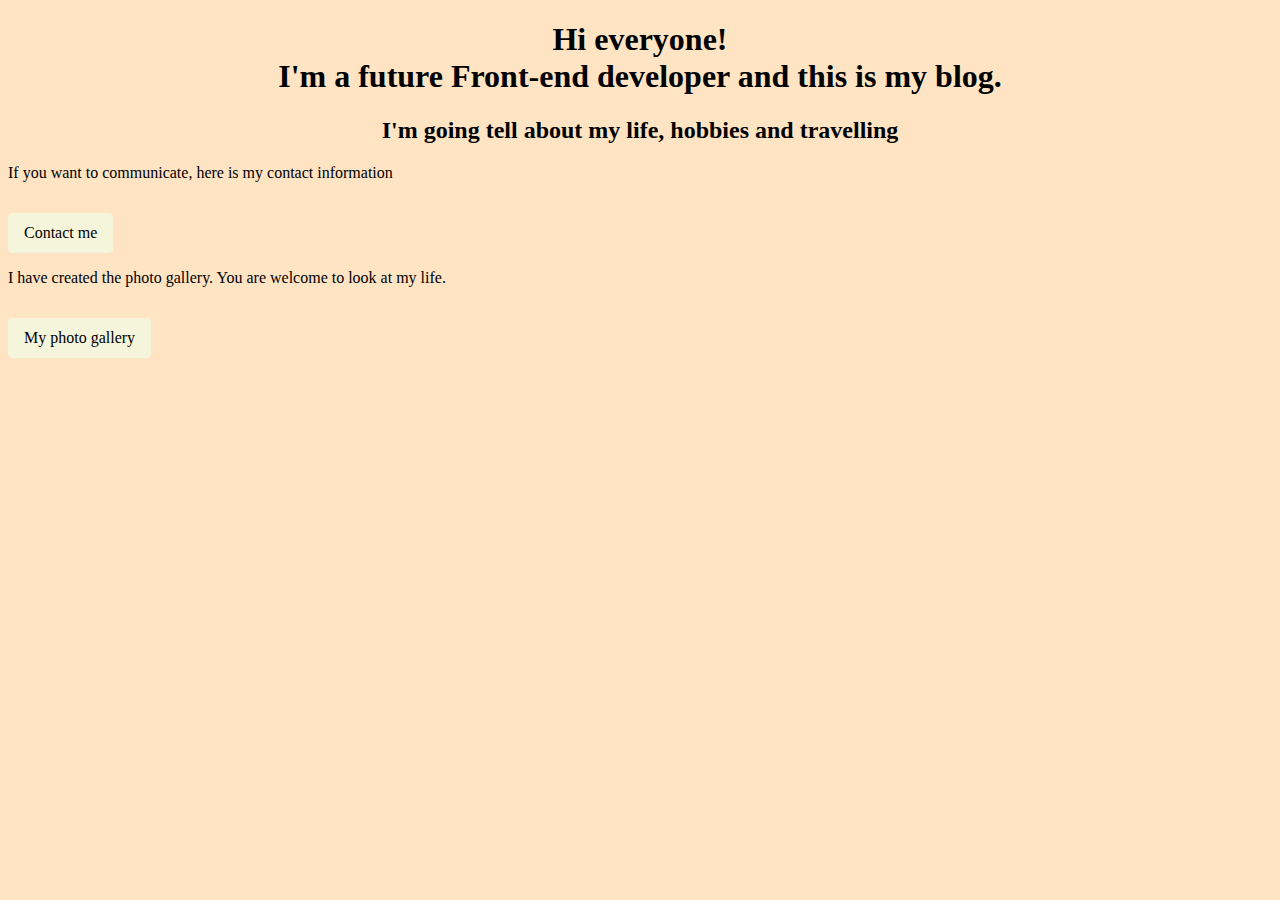
<file: index.html>
<!DOCTYPE html>
<html lang="en">
  <head>
    <meta charset="UTF-8" />
    <meta http-equiv="X-UA-Compatible" content="IE=edge" />
    <meta name="viewport" content="width=device-width, initial-scale=1.0" />
    <meta name="description" content="This is a blog of a girl whose life is full of thaveling, studying new things and making new friends">
    <link rel="stylesheet" href="/css/style.css"></link>
    <title>Homepage</title>
  </head>
  <body>
    <h1>Hi everyone! <br>I'm a future Front-end developer and this is my blog.</h1>
    <h2>I'm going tell about my life, hobbies and travelling</h2>
    <p>If you want to communicate, here is my contact information</p>
    <a class="link-general" href="/contact.html" title="contacts">Contact me</a>
        <p>I have created the photo gallery. You are welcome to look at my life.</p>

    <a class="link-general" href="/photo.html" title="gallery">My photo gallery</a>
  </body>
</html>
</file>
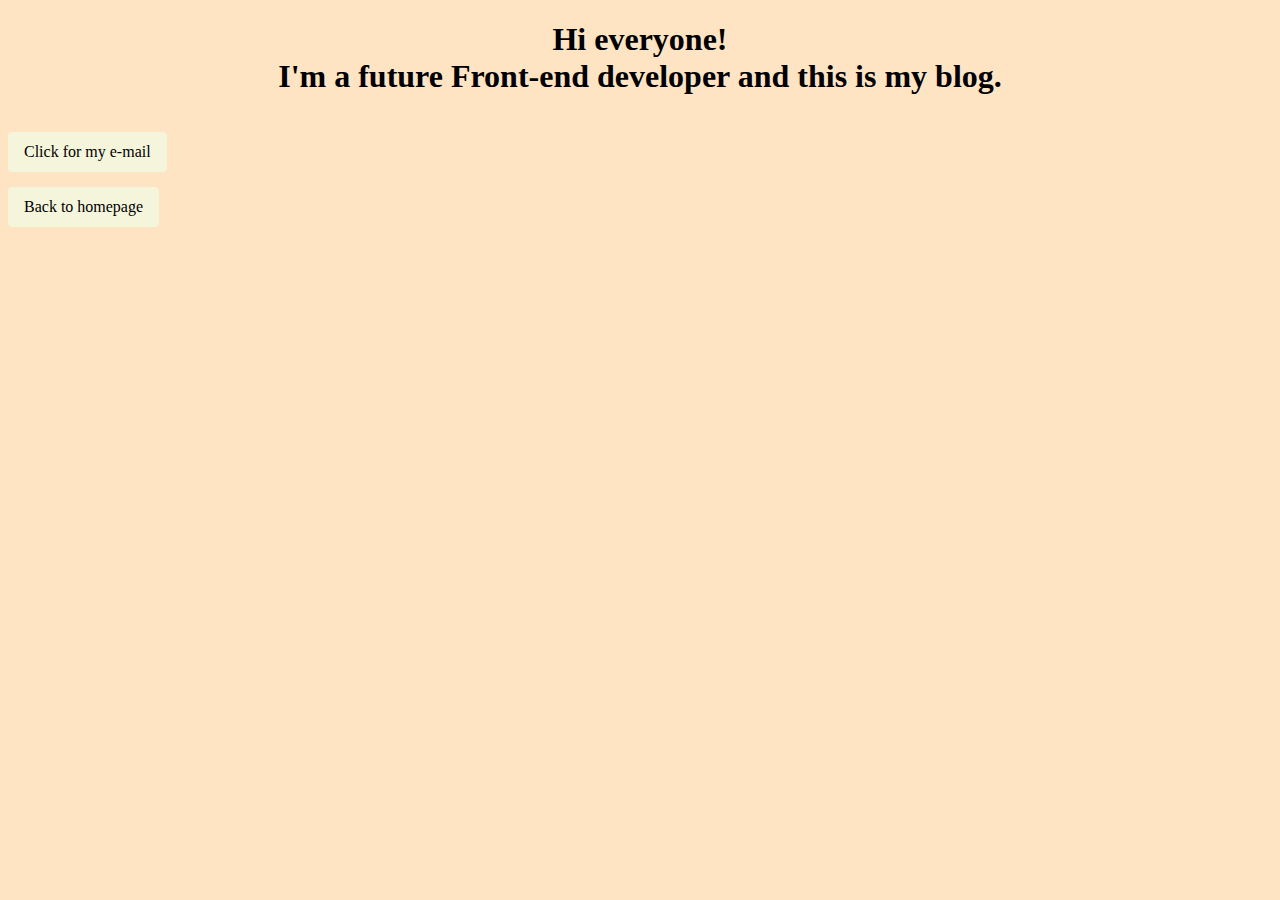
<file: contact.html>
<!DOCTYPE html>
<html lang="en">
  <head>
    <meta charset="UTF-8" />
    <meta http-equiv="X-UA-Compatible" content="IE=edge" />
    <meta name="viewport" content="width=device-width, initial-scale=1.0" />
        <link rel="stylesheet" href="/css/style.css"></link>

    <title>Contact page</title>
  </head>
  <body>
    <h1>Hi everyone! <br>I'm a future Front-end developer and this is my blog.</h1>
    <a class="contact-link link-general" href="mailto:irataran3@gmail.com" title="my e-mail">Click for my e-mail</a><br>
    <a class="home-link link-general" href="/index.html" title="homepage">Back to homepage</a>
  </body>
</html>
</file>
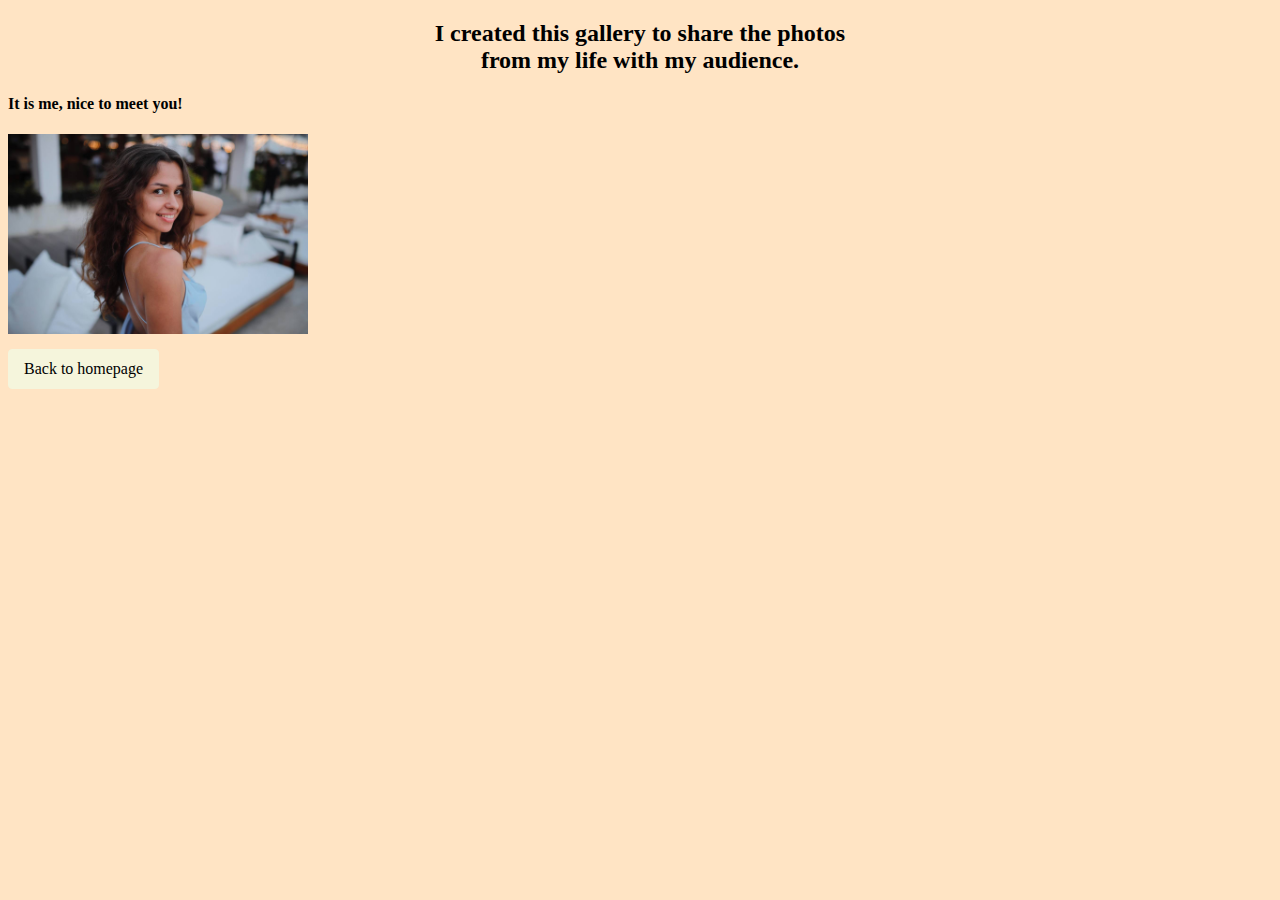
<file: photo.html>
<!DOCTYPE html>
<html lang="en">
  <head>
    <meta charset="UTF-8" />
    <meta http-equiv="X-UA-Compatible" content="IE=edge" />
    <meta name="viewport" content="width=device-width, initial-scale=1.0" />
        <link rel="stylesheet" href="/css/style.css"></link>

    <title>Photo gallery</title>
  </head>
  <body>
    <h2>
      I created this gallery to share the photos <br> from my life with my audience.
    </h2>
    <h4>It is me, nice to meet you!</h4>
    <img src="/images/me.jpeg" width="300" height="auto" alt="Ira Taran"/>
    <a class="home-link link-general" href="/index.html" title="homepage">Back to homepage</a>
  </body>
</html>
</file>
<file: css/style.css>
body {
  background-color: bisque;
}

h1,
h2 {
  text-align: center;
}

.link-general {
  display: inline-block;
  background-color: beige;
  color: black;
  padding: 10px 15px;
  margin-top: 15px;
  text-decoration: none;
  border: 1px solid beige;
  border-radius: 4px;
}

img {
  display: block;
}
</file>
